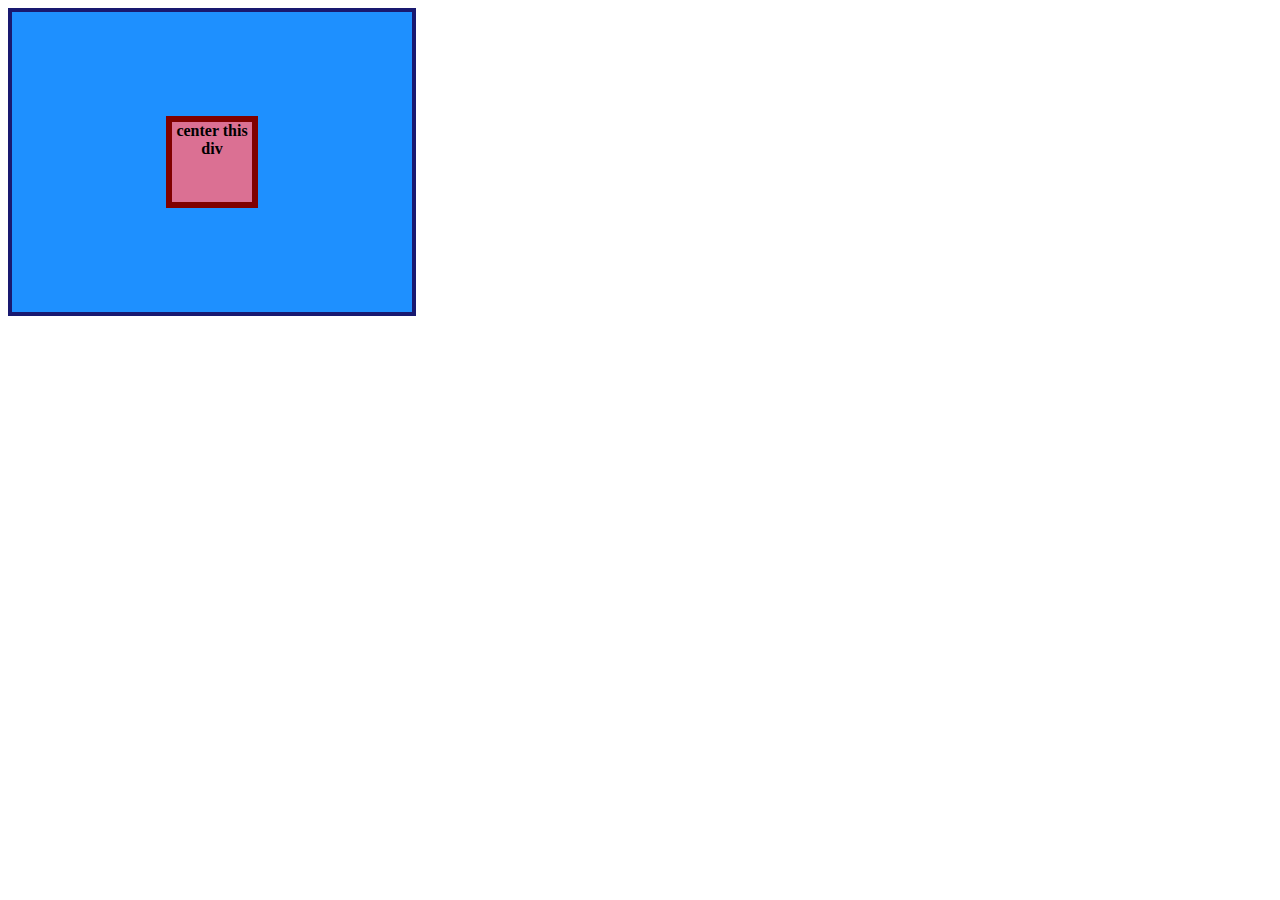
<file: flex/01-flex-center/index.html>
<!DOCTYPE html>
<html lang="en">
	<head>
		<meta charset="UTF-8" />
		<meta http-equiv="X-UA-Compatible" content="IE=edge" />
		<meta name="viewport" content="width=device-width, initial-scale=1.0" />
		<title>CENTER THIS DIV</title>
		<link rel="stylesheet" href="style.css" />
	</head>
	<body>
		<div class="container">
			<div class="box">center this div</div>
		</div>
	</body>
</html>
</file>
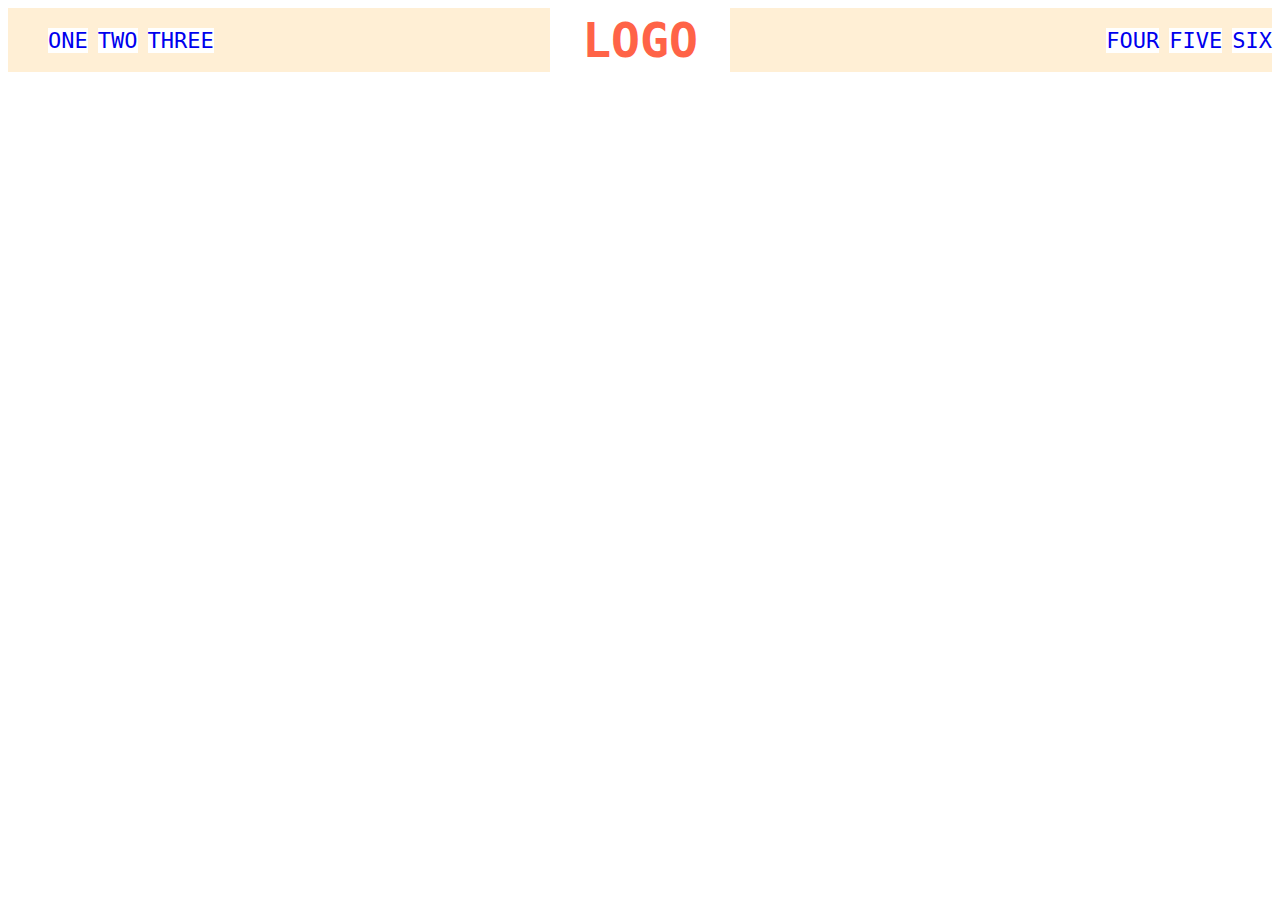
<file: flex/02-flex-header/index.html>
<!DOCTYPE html>
<html lang="en">
	<head>
		<meta charset="UTF-8" />
		<meta http-equiv="X-UA-Compatible" content="IE=edge" />
		<meta name="viewport" content="width=device-width, initial-scale=1.0" />
		<title>Flex Header</title>
		<link rel="stylesheet" href="style.css" />
	</head>
	<body>
		<div class="header">
			<div class="left-links">
				<ul>
					<li><a href="#">ONE</a></li>
					<li><a href="#">TWO</a></li>
					<li><a href="#">THREE</a></li>
				</ul>
			</div>
			<div class="logo">LOGO</div>
			<div class="right-links">
				<ul>
					<li><a href="#">FOUR</a></li>
					<li><a href="#">FIVE</a></li>
					<li><a href="#">SIX</a></li>
				</ul>
			</div>
		</div>
	</body>
</html>
</file>
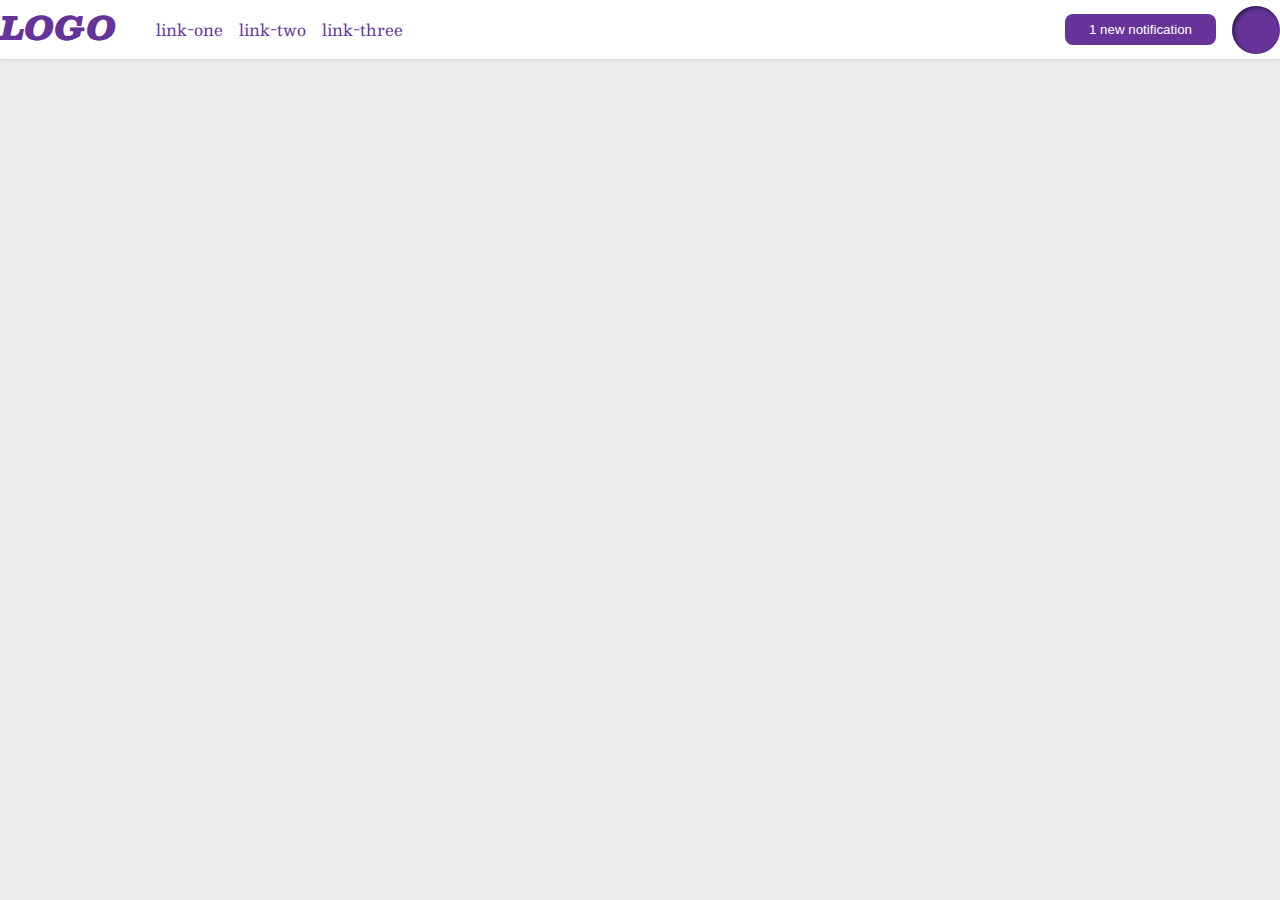
<file: flex/03-flex-header-2/index.html>
<!DOCTYPE html>
<html lang="en">
	<head>
		<meta charset="UTF-8" />
		<meta http-equiv="X-UA-Compatible" content="IE=edge" />
		<meta name="viewport" content="width=device-width, initial-scale=1.0" />
		<title>Flex Header 2</title>
		<link rel="stylesheet" href="style.css" />
	</head>
	<body>
		<div class="header">
			<div class="logo">LOGO</div>
			<div class="links">
				<ul class="links">
					<li><a href="google.com">link-one</a></li>
					<li><a href="google.com">link-two</a></li>
					<li><a href="google.com">link-three</a></li>
				</ul>
				<div></div>
			</div>
			<div class="left-side">
				<button class="notifications">1 new notification</button>
				<div class="profile-image"></div>
			</div>
		</div>
	</body>
</html>
</file>
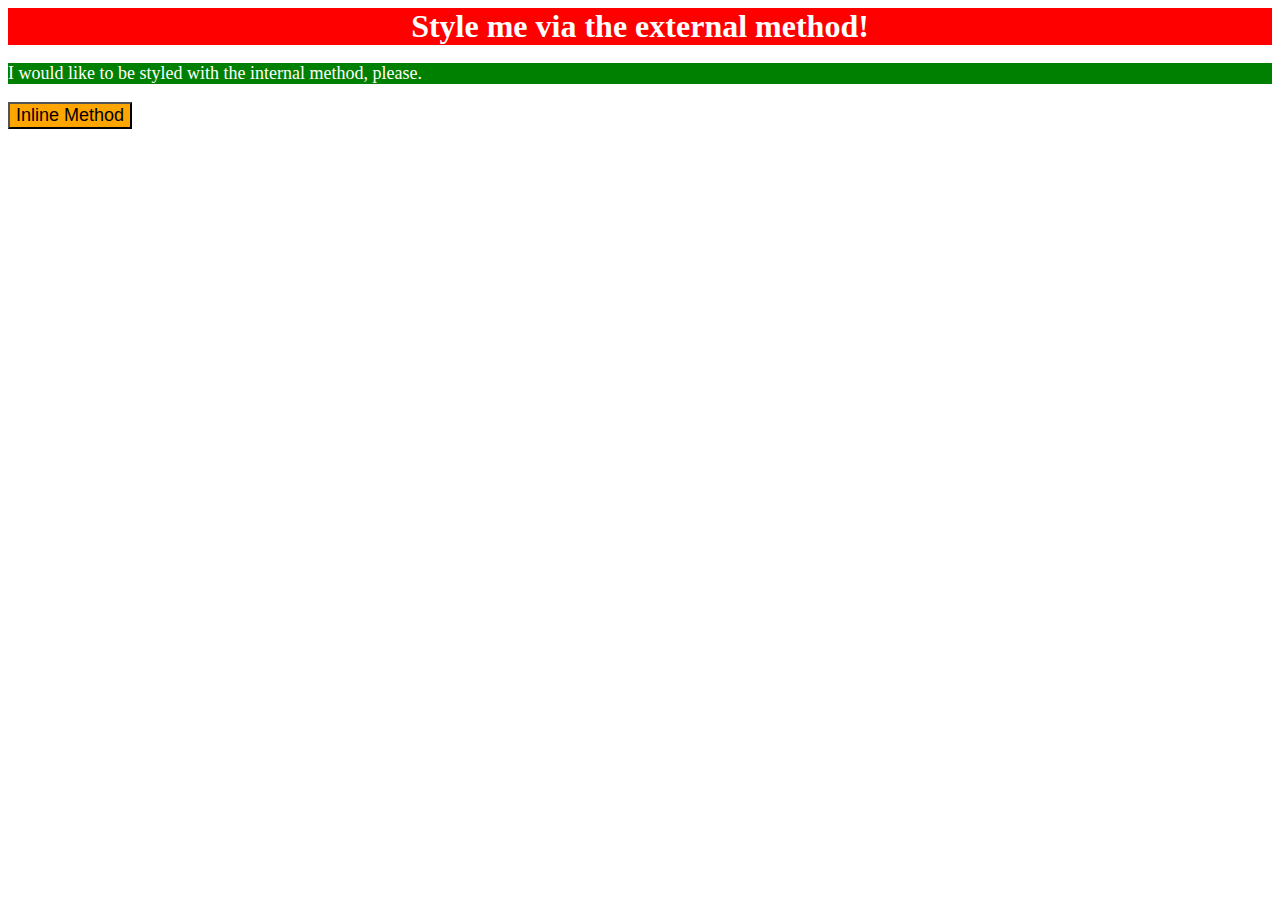
<file: foundations/01-css-methods/index.html>
<!DOCTYPE html>
<html lang="en">
	<head>
		<style>
			p {
				background-color: green;
				color: white;
				font-size: 18px;
			}
		</style>
		<link rel="stylesheet" href="style.css" <meta charset="UTF-8" />
		<meta http-equiv="X-UA-Compatible" content="IE=edge" />
		<meta name="viewport" content="width=device-width, initial-scale=1.0" />
		<title>Methods for Adding CSS</title>
	</head>
	<body>
		<div>Style me via the external method!</div>
		<p>I would like to be styled with the internal method, please.</p>
		<button style="background-color: orange; font-size: 18px">
			Inline Method
		</button>
	</body>
</html>
</file>
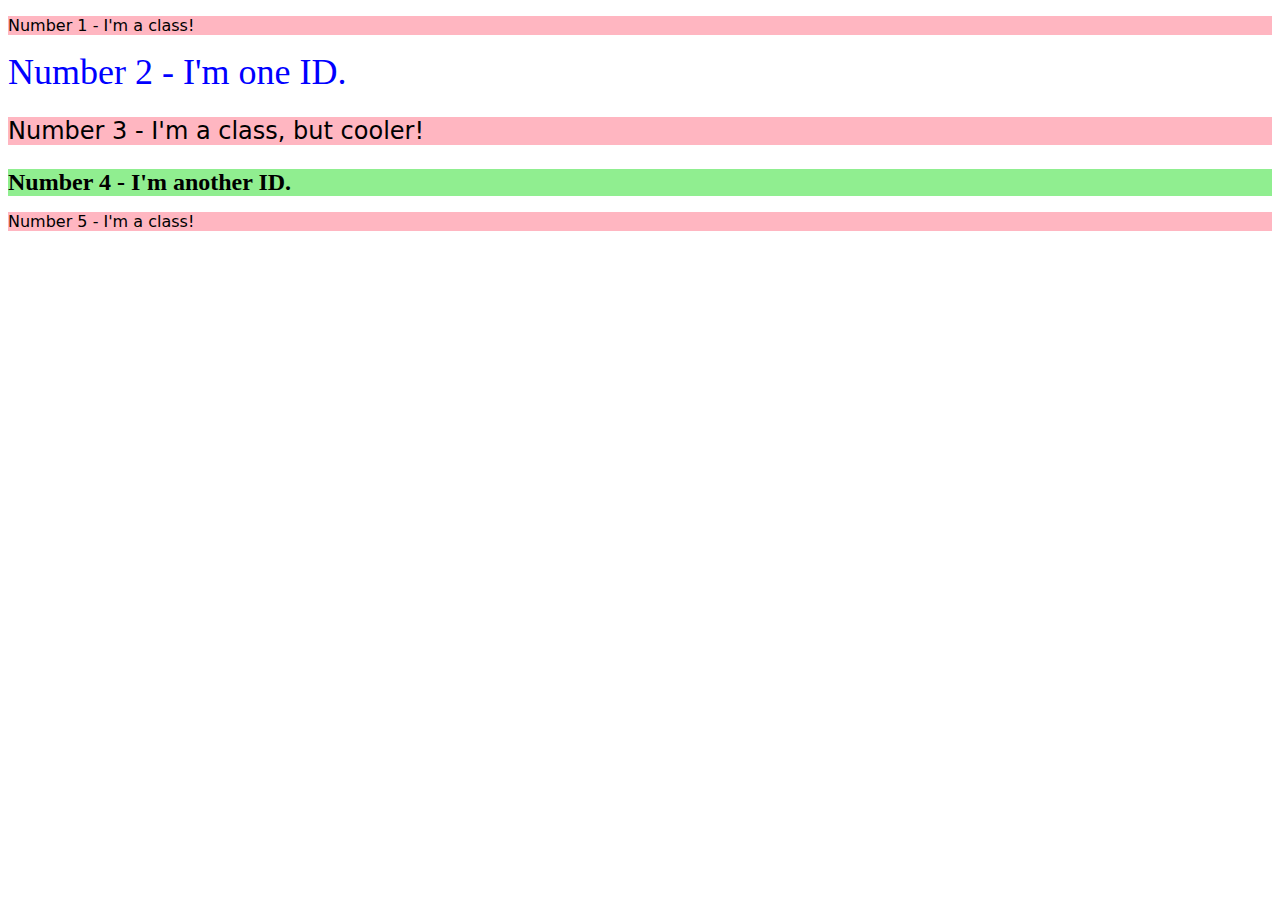
<file: foundations/02-class-id-selectors/index.html>
<!DOCTYPE html>
<html lang="en">
	<head>
		<meta charset="UTF-8" />
		<meta http-equiv="X-UA-Compatible" content="IE=edge" />
		<meta name="viewport" content="width=device-width, initial-scale=1.0" />
		<title>Class and ID Selectors</title>
		<link rel="stylesheet" href="style.css" />
	</head>
	<body>
		<p class="paragraph">Number 1 - I'm a class!</p>
		<div class="div1">Number 2 - I'm one ID.</div>
		<p class="paragraph cool-class">Number 3 - I'm a class, but cooler!</p>
		<div class="div2">Number 4 - I'm another ID.</div>
		<p class="paragraph">Number 5 - I'm a class!</p>
	</body>
</html>
</file>
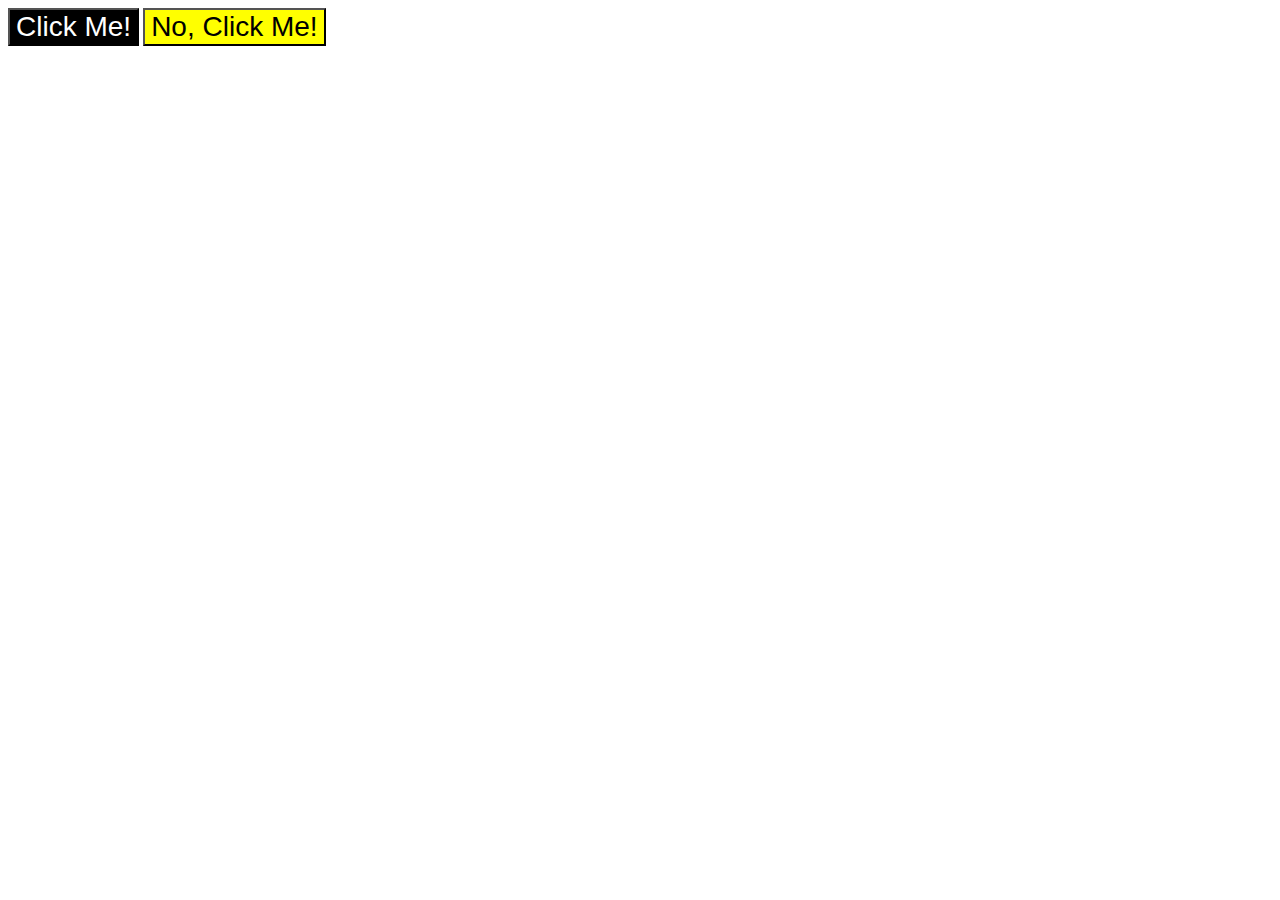
<file: foundations/03-grouping-selectors/index.html>
<!DOCTYPE html>
<html lang="en">
	<head>
		<meta charset="UTF-8" />
		<meta http-equiv="X-UA-Compatible" content="IE=edge" />
		<meta name="viewport" content="width=device-width, initial-scale=1.0" />
		<title>Grouping Selectors</title>
		<link rel="stylesheet" href="style.css" />
	</head>
	<body>
		<button class="click-me-button">Click Me!</button>
		<button class="no-click-me-button">No, Click Me!</button>
	</body>
</html>
</file>
<file: flex/01-flex-center/style.css>
.container {
	background: dodgerblue;
	border: 4px solid midnightblue;
	width: 400px;
	height: 300px;
	display: flex;
	justify-content: center;
	align-items: center;
}

.box {
	background: palevioletred;
	font-weight: bold;
	text-align: center;
	border: 6px solid maroon;
	width: 80px;
	height: 80px;
}
</file>
<file: flex/02-flex-header/style.css>
.header {
	font-family: monospace;
	background: papayawhip;
	display: flex;
	justify-content: space-between;
	align-items: center;
	flex-wrap: wrap;
}

.logo {
	font-size: 48px;
	font-weight: 900;
	color: tomato;
	background: white;
	padding: 4px 32px;
}

ul {
	/* this removes the dots on the list items*/
	display: flex;
	justify-content: space-between;
	gap: 10px;
	list-style-type: none;
}

a {
	font-size: 22px;
	background: white;
	text-decoration: none;
}
</file>
<file: flex/03-flex-header-2/style.css>
/* this is some magical font-importing.  
you'll learn about it later. */
@import url("https://fonts.googleapis.com/css2?family=Besley:ital,wght@0,400;1,900&display=swap");

body {
	margin: 0;
	background: #eee;
	font-family: Besley, serif;
}

.header {
	background: white;
	border-bottom: 1px solid #ddd;
	box-shadow: 0 0 8px rgba(0, 0, 0, 0.1);
	display: flex;
	flex-wrap: wrap;
}

.profile-image {
	background: rebeccapurple;
	box-shadow: inset 2px 2px 4px rgba(0, 0, 0, 0.5);
	border-radius: 50%;
	width: 48px;
	height: 48px;
}

.logo {
	color: rebeccapurple;
	font-size: 32px;
	font-weight: 900;
	font-style: italic;
}

button {
	border: none;
	border-radius: 8px;
	background: rebeccapurple;
	color: white;
	padding: 8px 24px;
}

a {
	/* this removes the line under our links */
	text-decoration: none;
	color: rebeccapurple;
}

ul {
	list-style-type: none;
}

.links {
	display: flex;
	justify-content: space-between;
	gap: 16px;
}

.left-side {
	display: flex;
	align-items: center;
	justify-content: flex-end;
	gap: 16px;
	flex-grow: 1;
}
</file>
<file: foundations/01-css-methods/style.css>
div {
	background-color: red;
	color: white;
	font-size: 32px;
	text-align: center;
	font-weight: bold;
}
</file>
<file: foundations/02-class-id-selectors/style.css>
.paragraph {
	background-color: lightpink;
	font-family: Verdana, DejaVu Sans, sans-serif;
}

.cool-class {
	font-size: 24px;
}
.div1 {
	color: blue;
	font-size: 36px;
}

.div2 {
	background-color: lightgreen;
	font-size: 24px;
	font-weight: bold;
}
</file>
<file: foundations/03-grouping-selectors/style.css>
.click-me-button,
.no-click-me-button {
	font-size: 28px;
	font-family: Helvetica, "Times New Roman", "Times New Roman", sans-serif;
}

.click-me-button {
	background-color: black;
	color: white;
}

.no-click-me-button {
	background-color: yellow;
	color: black;
}
</file>
